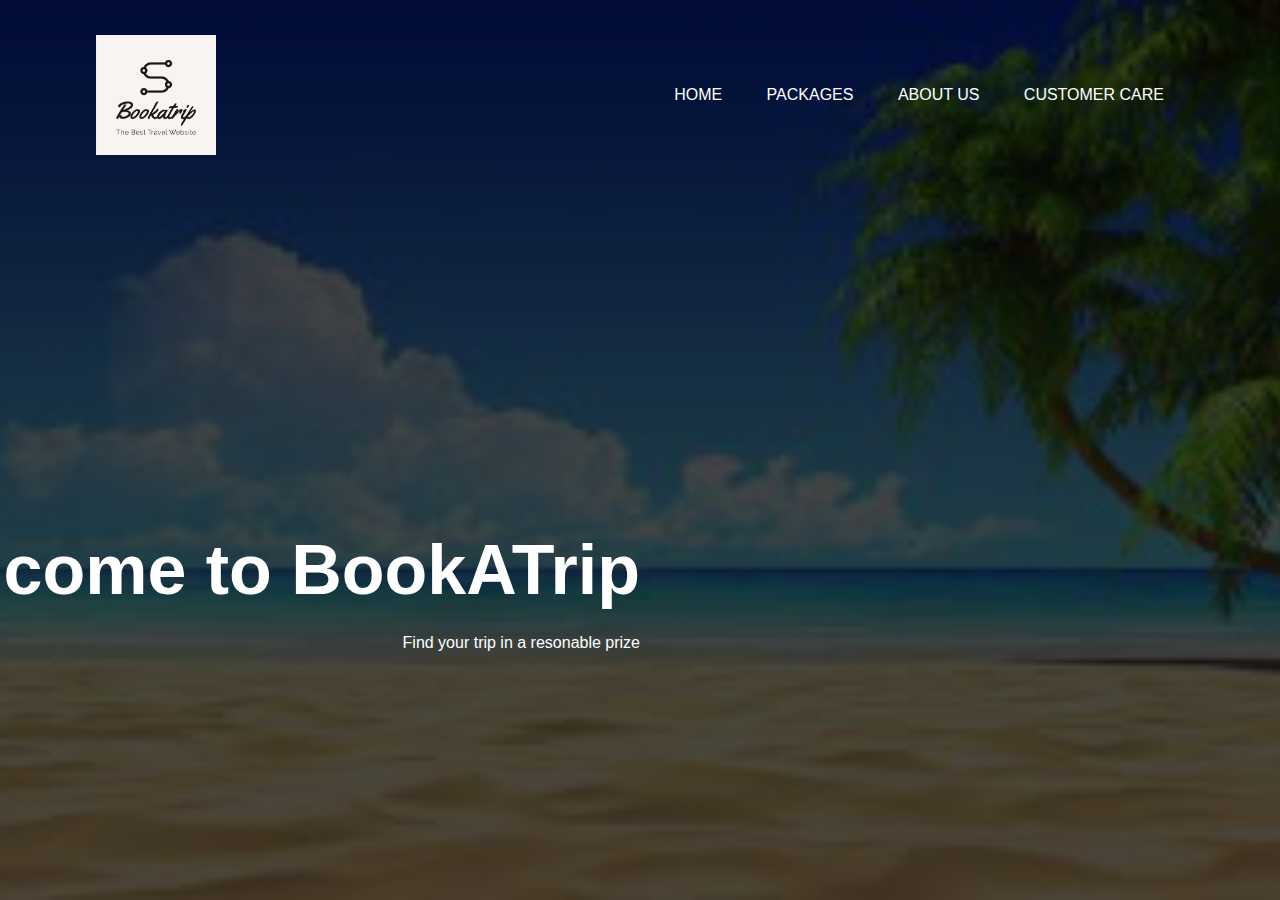
<file: Index.html>
<html>
    <head>
        <title>
           BookATrip  
        </title>
        <link rel="stylesheet" href="style.css">

    </head>
    <body>
        <div class="banner">
            <div class="navbar">
                <img src="Logo.png" class="Logo">
                <ul>
                    <li><a href="#">Home</a></li>
                    <li><a href="Packages.html">Packages</a></li>
                    <li><a href="AboutUs.html   ">About us</a></li>
                    <li><a href="#">Customer care</a></li>
                    
                </ul>
            </div>
           

                <div class="content">
                    <h1>
                     Welcome to BookATrip
                    </h1>
                    <p>Find your trip in a resonable prize</p>
                </div>
        </div>
        <a href="pages/Packages.html"></a>
    </body>
</html>
</file>
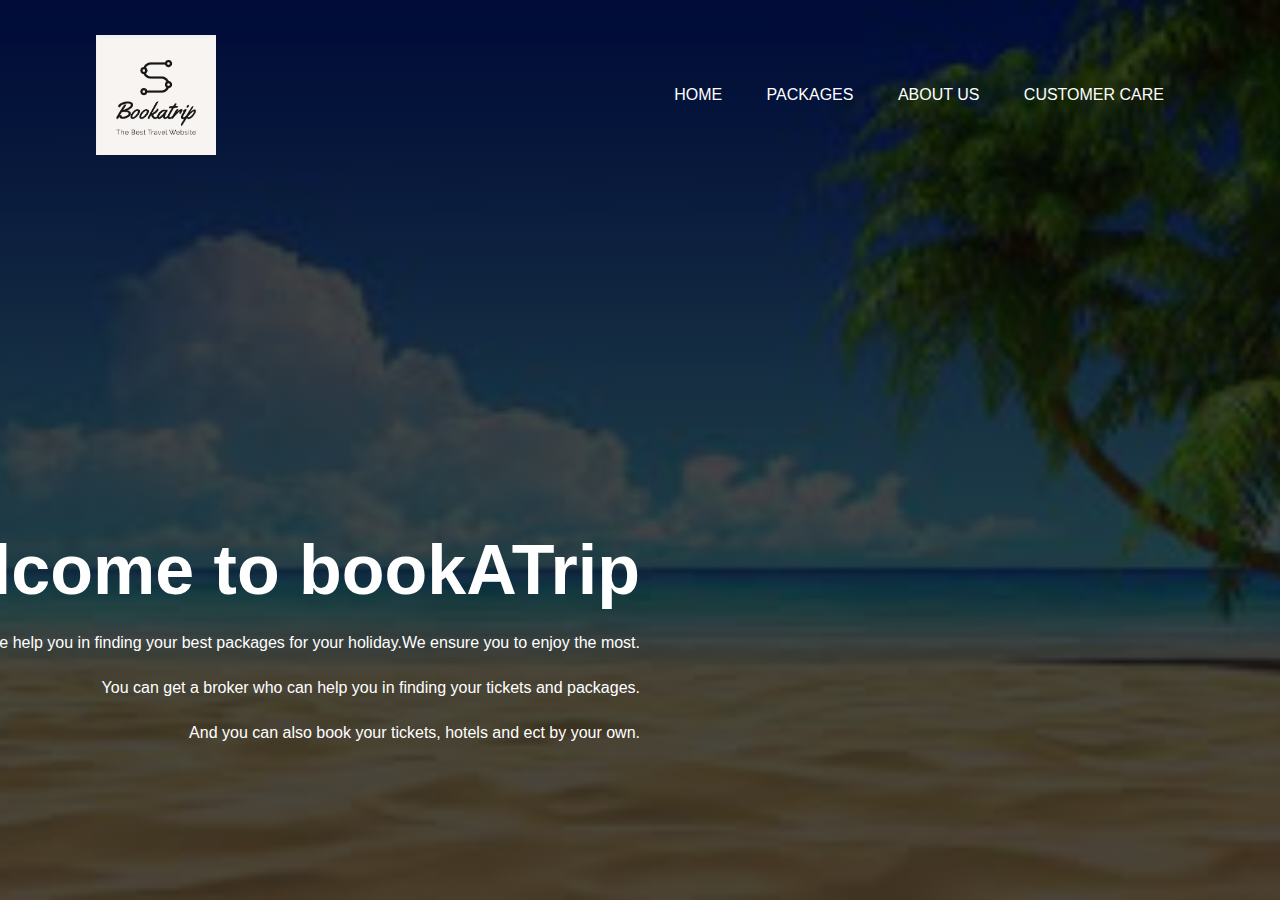
<file: AboutUs.html>
<html>
    <head>
        <title>
           BookATrip  
        </title>
        <link rel="stylesheet" href="style.css">

    </head>
    <body>
        <div class="banner">
            <div class="navbar">
                <img src="Logo.png" class="Logo">
                <ul>
                    <li><a href="Index.html">Home</a></li>
                    <li><a href="Packages.html">Packages</a></li>
                    <li><a href="#">About us</a></li>
                    <li><a href="#">Customer care</a></li>
                    
                </ul>
            </div>
           

                <div class="content">
                    <h1>
                     Welcome to bookATrip 
                    </h1>
                    <p>We help you in finding your best packages for your holiday.We ensure you to enjoy the most.</p>
                    <p>You can get a broker who can help you in finding your tickets and packages.</p>
                    <p>And you can also book your tickets, hotels and ect by your own.</p>
                        
                </div>
        </div>
        <a href="pages/Packages.html"></a>
    </body>
</html>
</file>
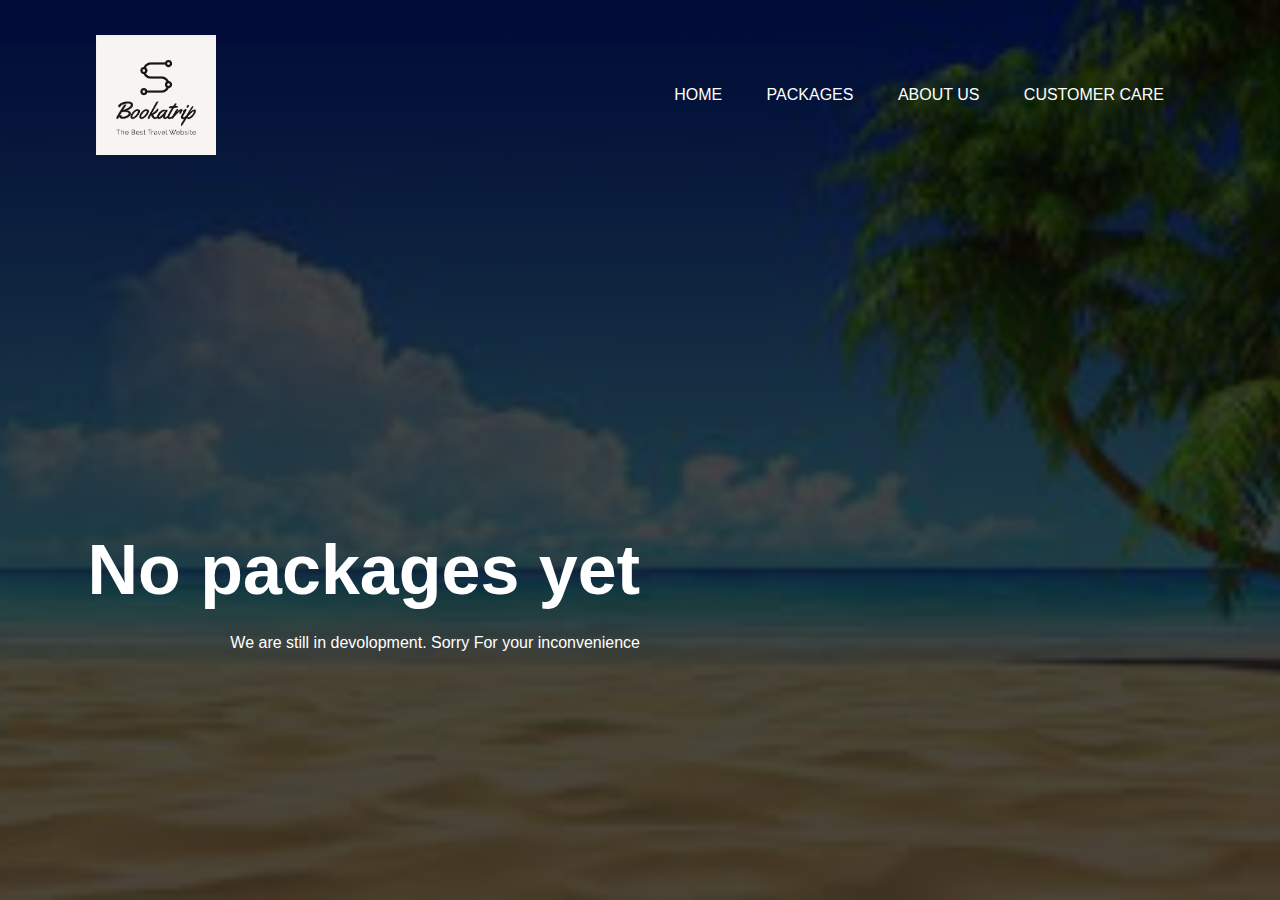
<file: Packages.html>
<html>
    <head>
        <title>
           Packages
        </title>
        <link rel="stylesheet" href="style.css">
        <link rel="Home" href="Index.html">
    </head>
    <body>
        <div class="banner">
            <div class="navbar">
                <img src="Logo.png" class="Logo">
                <ul>
                    <li><a href="Index.html">Home</a></li>
                    <li><a href="#">Packages</a></li>
                    <li><a href="AboutUs.html">About us</a></li>
                    <li><a href="#">Customer care</a></li>
                    
                </ul>
            </div>
           

                <div class="content">
                    <h1>
                     No packages yet 
                    </h1>
                    <p>We are still in devolopment. Sorry For your inconvenience</p>
                </div>
        </div>
        
    </body>
</html>
</file>
<file: style.css>
*{
    margin:0;
    padding:0;
    font-family: sans-serif;
}
.banner{
    width: 100%;
    height: 100vh;
    background-image: linear-gradient(rgba(0,0,0,0.75),rgba(15, 14, 14, 0.75)),url(background.jpg);
    background-size: cover;
    background-position: center;

}
.navbar{
    width: 85%;
    margin:auto;
    padding: 35px 0;
    display: flex;
    align-items: center;
    justify-content: space-between;
}
.logo{
    width: 120px;
    cursor: pointer;
}
.navbar ul li{
    list-style: none;
    display: inline-block;
    margin: 0 20px;
    position:  relative;
}

.navbar ul li a{
    text-decoration: none;
    color: #fff;
    text-transform: uppercase;
}
.navbar ul li::after{
    content: '';
    height: 3px;
    width: 0 ;
    background: #009688;
    position: absolute;
    left: 0;
    bottom: -10px;
    transition: 0.5s;
}
.navbar ul li:hover::after{
    width: 100%;
}
.content{
    width: 100%;
    position:absolute;
    top: 50%;
    transform: translate(-50%);
    text-align: right;
    color: #fff;
    
}
.content h1{
    font-size: 70px;
    margin-top: 80px;
}
.content p{
    margin: 20px auto;
    font-weight: 100;
    line-height: 25px;
}
</file>
